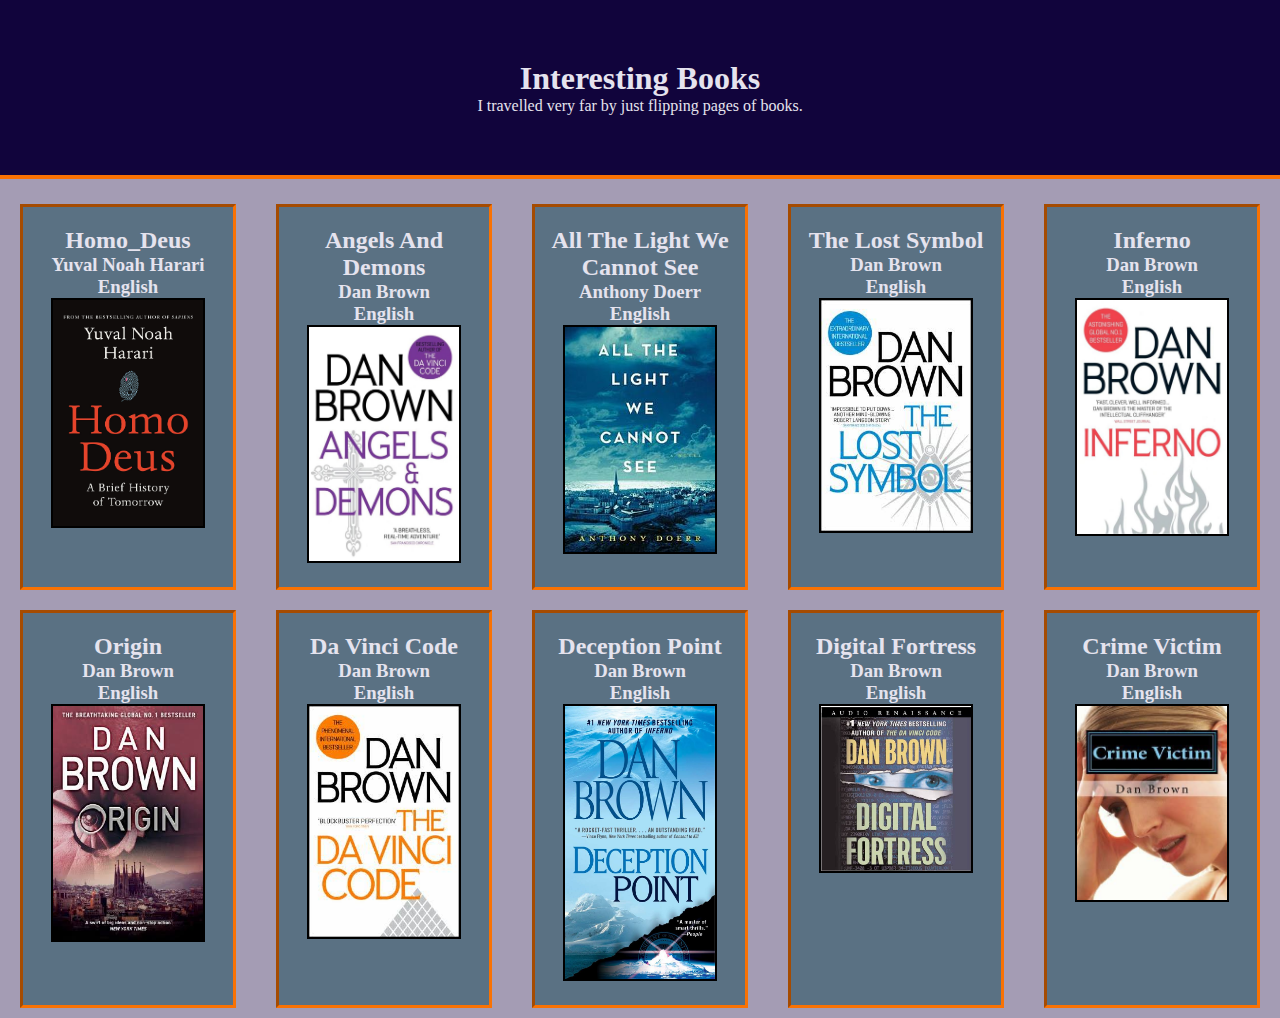
<file: javascript/javascript1/week3/index.html>
<!DOCTYPE html>
<html>
<head>
    <meta charset="utf-8" />
    <meta http-equiv="X-UA-Compatible" content="IE=edge">
    <title>Page Title</title>
    <meta name="viewport" content="width=device-width, initial-scale=1">
    <link rel="stylesheet" type="text/css" media="screen" href="main.css" />
    
</head>
<body>
    <header>
       <h1>Interesting Books</h1> 
            <p>I travelled very far by just flipping pages of books.</p>
    </header>
    <div >
        <ul id ="listcontainer">
            <li class = "listItems">
                <h2 class = "title"></h2>
                <h3 class = "author"></h3>
                <h3 class = "language"></h3>
                <img class = "coverphoto">

            </li>
            <li class = "listItems">
                <h2 class = "title"></h2>
                <h3 class = "author"></h3>
                <h3 class = "language"></h3>
                <img class = "coverphoto">
                 
            </li>
            <li class = "listItems">
                <h2 class = "title"></h2>
                <h3 class = "author"></h3>
                <h3 class = "language"></h3>
                <img class = "coverphoto">
               
            </li>
            <li class = "listItems">
                <h2 class = "title"></h2>
                <h3 class = "author"></h3>
                <h3 class = "language"></h3>
                <img class = "coverphoto">
                

            </li>
            <li class = "listItems">
                <h2 class = "title"></h2>
                <h3 class = "author"></h3>
                <h3 class = "language"></h3>
                <img class = "coverphoto">
                

            </li>
            <li class = "listItems">
                <h2 class = "title"></h2>
                <h3 class = "author"></h3>
                <h3 class = "language"></h3>
                <img class = "coverphoto">

            </li>
            <li class = "listItems">
                <h2 class = "title"></h2>
                <h3 class = "author"></h3>
                <h3 class = "language"></h3>
                <img class = "coverphoto">

            </li>
            <li class = "listItems">
                <h2 class = "title"></h2>
                <h3 class = "author"></h3>
                <h3 class = "language"></h3>
                <img class = "coverphoto">
                

            </li >
            <li class = "listItems">
                <h2 class = "title"></h2>
                <h3 class = "author"></h3>
                <h3 class = "language"></h3>
                <img class = "coverphoto">
                

            </li>
            <li class = "listItems">
                <h2 class = "title"></h2>
                <h3 class = "author"></h3>
                <h3 class = "language"></h3>
                <img class = "coverphoto">
                
            </li>
        </ul>
    </div>
    <script src="main.js"></script>
</body>
</html>
</file>
<file: javascript/javascript1/week3/main.css>
*{
	margin:0;
    padding:0;
}
body{
    background:#A49CB4;
    color:#E5E3EE;
}
header{
    text-align: center;
    padding: 60px 10px;
    margin-bottom: 15px;
    background:#11043c;
    border-bottom: solid 4px #F97203;
}
h1{
    color:#E5E3EE;
}

p{
    color:#E5E3EE; 
}

#listcontainer{
    display:flex;
	flex-wrap:wrap;
}
.listItems{
    flex:1 0 10%;
	border:3px inset #F97203;
	margin: 10px 20px;
	padding:20px 15px;
	text-align:center;
	list-style:none;
    background:#5A7183;
    box-sizing:border-box;
    float:left;
}
.listItems:hover {
    background-color: #0D0702;
}
.coverphoto{
    width: 150px;
    height: auto;
    border: 2px solid black;

/*media queries*/
@media (min-width: 768px) and (max-width: 1024px) {
    li:nth-child(n+3) {
      width:30%;
    }
}
@media (min-width: 320px) and (max-width: 480px) {
  li:nth-child(1) {
    width:90%;
    }
  li:nth-child(n+2) {
    width:45%;
  }
}
</file>
